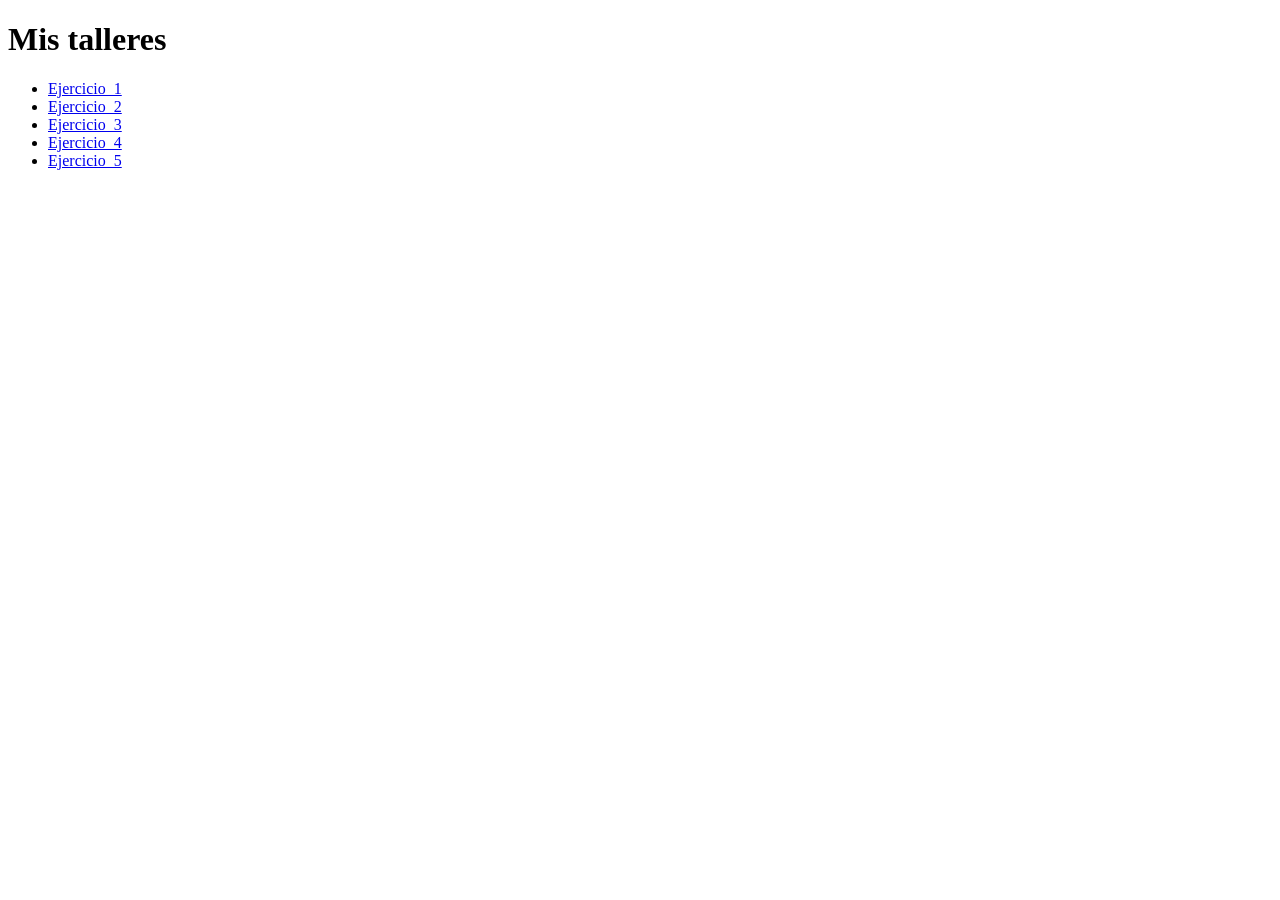
<file: básico/index.html>
<!DOCTYPE html>
<html lang="es">
<head>
    <meta charset="UTF-8">
    <title>Mis Talleres</title>
</head>
<body>

    <h1>Mis talleres</h1>

    <ul>
        <li><a href="Ejercicio_1/EJERCICIO1.html">Ejercicio_1</a></li>
        <li><a href="Ejercicio_2/EJERCICIO2.html">Ejercicio_2</a></li>
        <li><a href="Ejercicio_3/EJERCICIO3.HTML">Ejercicio_3</a></li>
        <li><a href="Ejercicio_4/Ejercicio4.html">Ejercicio_4</a></li>
        <li><a href="Ejercicio_5/Ejercicio5.html">Ejercicio_5</a></li>
    </ul>

</body>
</html>
</file>
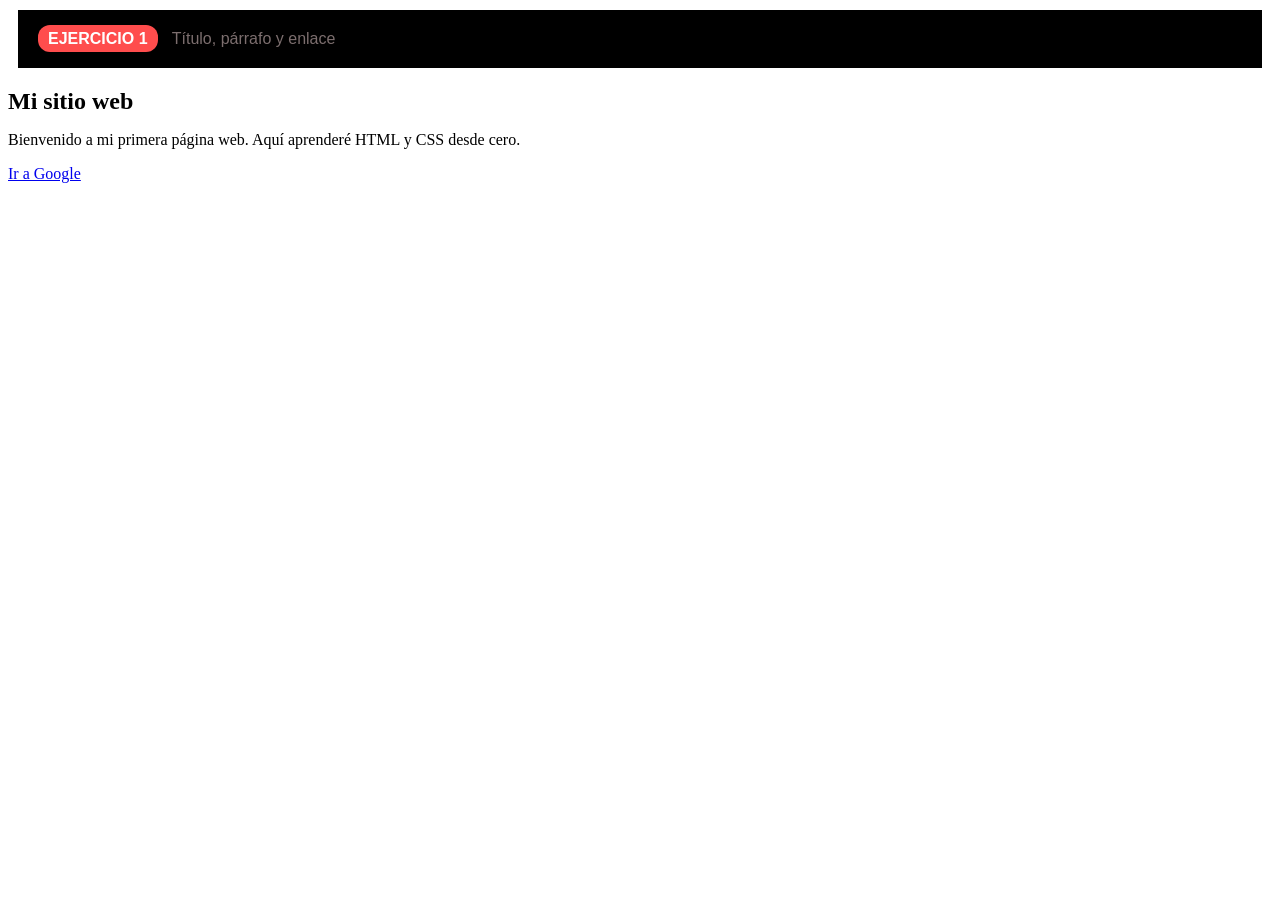
<file: básico/Ejercicio_1/EJERCICIO1.html>
<!DOCTYPE html>
<html>
<head>
    <meta charset='utf-8'>
    <meta http-equiv='X-UA-Compatible' content='IE=edge'>
    <title>EJERCICIO 1</title>
    <meta name='viewport' content='width=device-width, initial-scale=1'>
    <link rel='stylesheet' href='estilos.css'>
    <script src='estilos.css'></script>

</head>
<body>
    
    <div class="ejercicio">
        <span class="badge">EJERCICIO 1</span>
        Título, párrafo y enlace
    </div>

    <h1>Mi sitio web</h1>
    <p>Bienvenido a mi primera página web. Aquí aprenderé HTML y CSS desde cero.</p>
    <a href="https://www.google.com" target="_blank">Ir a Google</a>

</body>
</html>
</file>
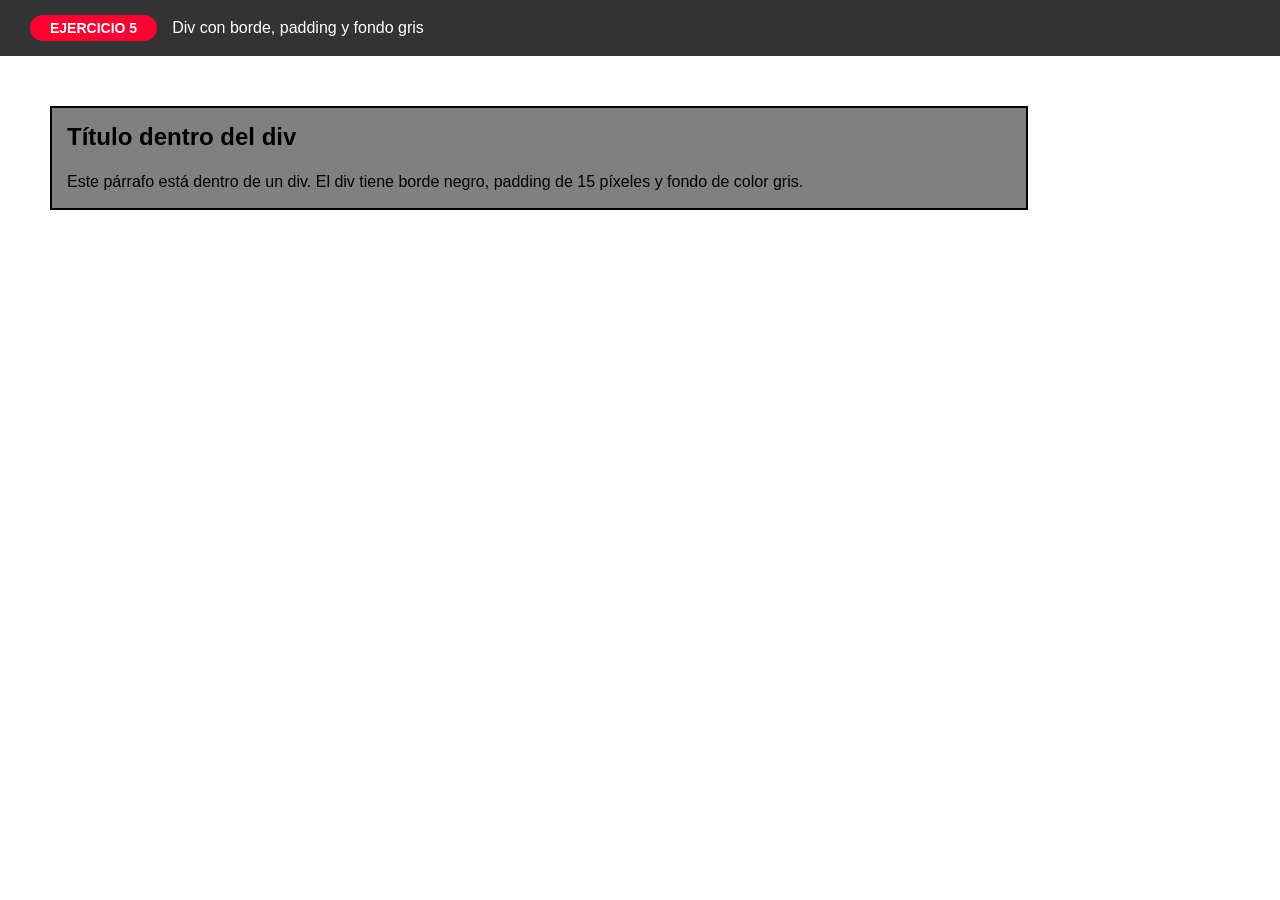
<file: básico/Ejercicio_5/Ejercicio5.html>
<!DOCTYPE html>
<head>
    <title>Ejercicio 5</title>
    <link rel="stylesheet" href="estilo5.css">
</head>
<body>

    <header>
        <span class="ejercicio-tag">EJERCICIO 5</span>
        <span>Div con borde, padding y fondo gris</span>
    </header>

    <main>
        <div class="contenedor-gris">
            <h2>Título dentro del div</h2>
            <p>Este párrafo está dentro de un div. El div tiene borde negro, padding de 15 píxeles y fondo de color gris.</p>
        </div>
    </main>

</body>
</html>
</file>
<file: básico/Ejercicio_1/estilos.css>
div  {
    font-family: Arial, sans-serif;
    margin: 10px;
    color: #7c6e6e;
}

.ejercicio {
    background-color: black;
    border:  20px solid black;
}

.badge {
    background-color: #ff4d4d;
    color: rgb(255, 255, 255);
    padding: 5px 10px;
    border-radius: 12px;
    margin-right: 10px;
    font-weight: bold;
}

h1 {
    font-size: 24px;
    margin-top: 20px;
}
</file>
<file: básico/Ejercicio_5/estilo5.css>
body {
    margin: 0;
    padding: 0;
    font-family: Arial, sans-serif;
}

header {
    background-color: #333333; /* Gris muy oscuro/negro */
    color: white;
    padding: 15px 30px;
    display: flex;
    align-items: center;
    gap: 15px;
}

.ejercicio-tag {
    background-color: #FF0033; /* Rojo vibrante */
    color: white;
    padding: 5px 20px;
    border-radius: 20px;
    font-weight: bold;
    font-size: 14px;
}

main {
    padding: 50px;
    background-color: white;
}

.contenedor-gris {
    background-color: #808080; /* Fondo gris */
    border: 2px solid black;   /* Borde negro */
    padding: 15px;             /* Espacio interno de 15px */
    width: 80%;                /* Ancho opcional para que se vea como en la imagen */
}

h2 {
    margin-top: 0;
    font-size: 24px;
}

p {
    margin-bottom: 0;
    line-height: 1.4;
}
</file>
